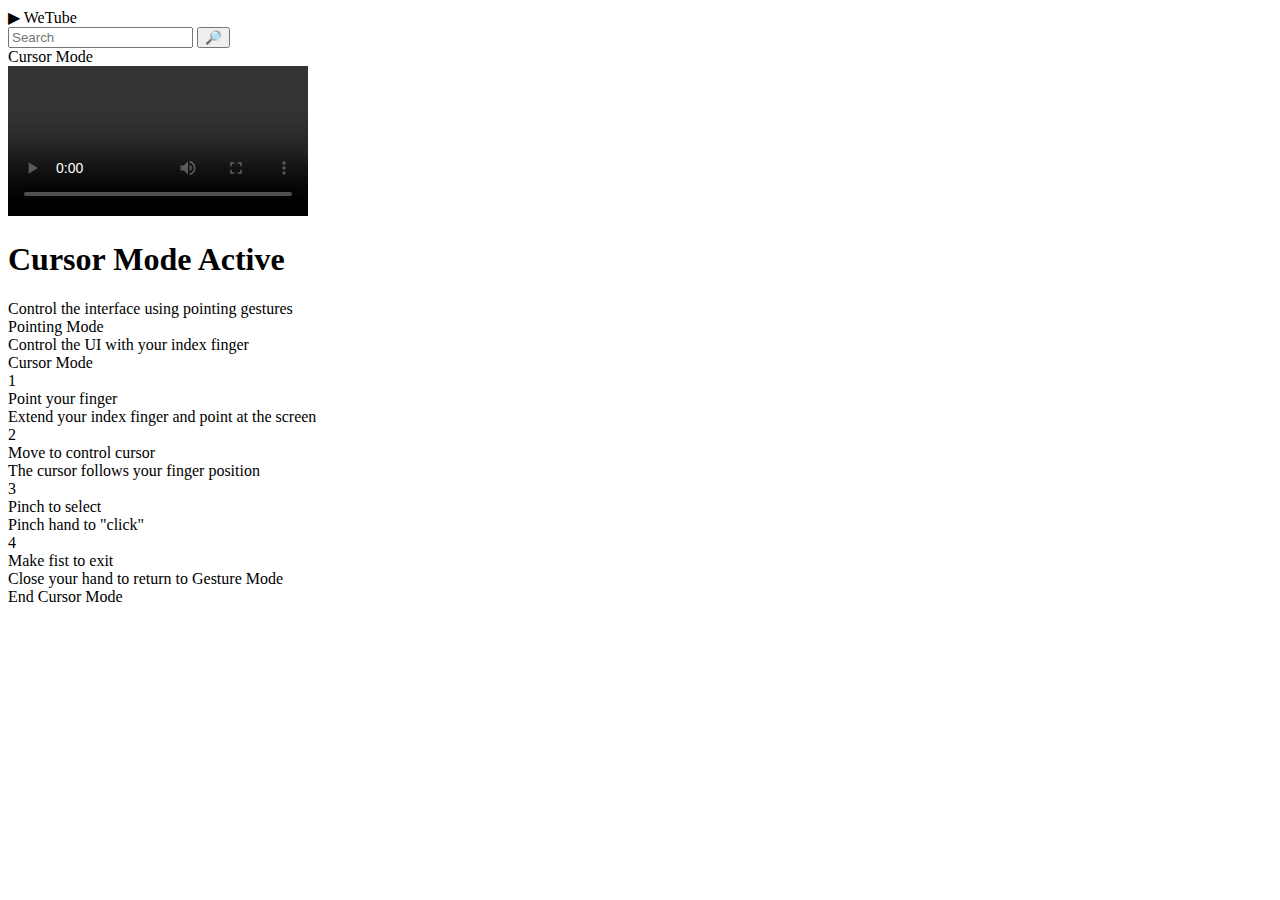
<file: src/main/resources/templates/CursorMode.html>
<!doctype html>
<html lang="en" xmlns:th="http://www.thymeleaf.org">
<head>
    <meta charset="utf-8" />
    <meta name="viewport" content="width=device-width,initial-scale=1" />
    <title>WeTube — Gesture Mode</title>
    <!-- Change this from styles.css to the actual CSS file you have -->
    <link rel="stylesheet" th:href="@{/styles.css}" />
</head>
<body data-mode="cursor">

<header class="topbar">
    <div class="brand">
        <span class="logo">▶</span>
        <span class="name">WeTube</span>
    </div>

    <div class="search">
        <input type="search" placeholder="Search" />
        <button aria-label="Search">🔎</button>
    </div>

    <a class="modePill purple active" th:href="@{/cursor-mode}">Cursor Mode</a>
</header>

<main class="layout">
    <section class="left">
        <div class="playerCard">
            <video id="player" controls playsinline></video>
        </div>

        <div class="meta">
            <h1 id="title">Cursor Mode Active</h1>
            <div class="sub">
                Control the interface using pointing gestures
            </div>
        </div>

        <section class="recs">
            <div id="grid" class="grid"></div>
        </section>
    </section>

    <aside class="right">
        <div class="panelHeader purple">
            <div>
                <div class="panelTitle">Pointing Mode</div>
                <div class="panelDesc">
                    Control the UI with your index finger
                </div>
            </div>
            <span class="tag">Cursor Mode</span>
        </div>

        <div class="panelBody">
            <div class="steps">
                <div class="step">
                    <div class="num">1</div>
                    <div>
                        <div class="stepTitle">Point your finger</div>
                        <div class="stepDesc">
                            Extend your index finger and point at the screen
                        </div>
                    </div>
                </div>

                <div class="step">
                    <div class="num">2</div>
                    <div>
                        <div class="stepTitle">Move to control cursor</div>
                        <div class="stepDesc">
                            The cursor follows your finger position
                        </div>
                    </div>
                </div>

                <div class="step">
                    <div class="num">3</div>
                    <div>
                        <div class="stepTitle">Pinch to select</div>
                        <div class="stepDesc">
                            Pinch hand to "click"
                        </div>
                    </div>
                </div>

                <div class="step">
                    <div class="num">4</div>
                    <div>
                        <div class="stepTitle">Make fist to exit</div>
                        <div class="stepDesc">
                            Close your hand to return to Gesture Mode
                        </div>
                    </div>
                </div>
            </div>

            <a th:href="@{/gesture-mode}" class="btn ghost">
                End Cursor Mode
            </a>
        </div>
    </aside>
</main>

<div class="cursorDot"></div>

<script th:inline="javascript">
    const videos = /*[[${videos}]]*/ [];
</script>

<script th:src="@{/app.js}"></script>
<script th:src="@{/modes.js}"></script>
</body>
</html>
</file>
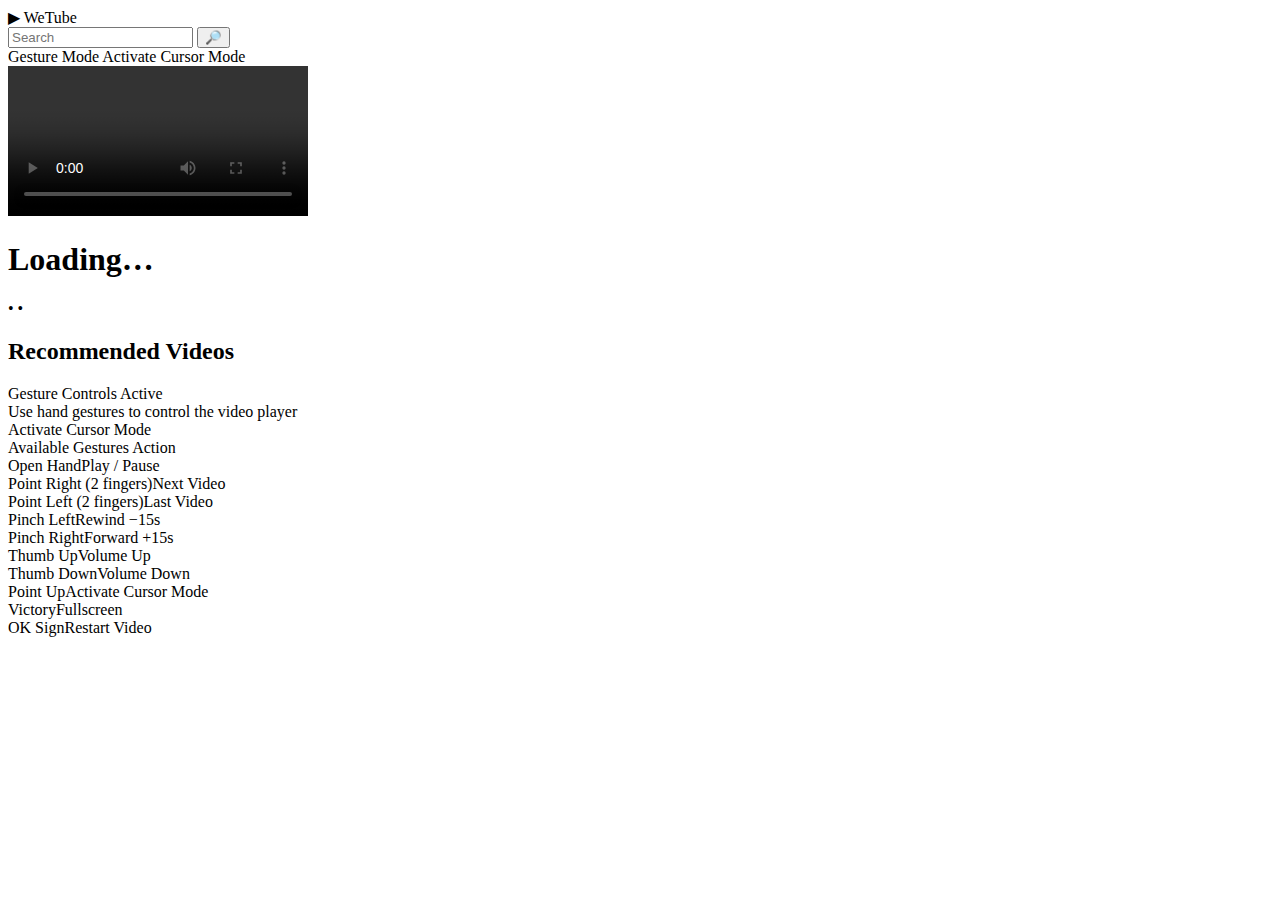
<file: src/main/resources/templates/GestureMode.html>
<!doctype html>
<html lang="en" xmlns:th="http://www.thymeleaf.org">
<head>
    <meta charset="utf-8" />
    <meta name="viewport" content="width=device-width,initial-scale=1" />
    <title>WeTube — Gesture Mode</title>
    <link rel="stylesheet" th:href="@{/css/styles.css}" />
</head>
<body data-mode="gesture">

<header class="topbar">
    <div class="brand">
        <span class="logo">▶</span>
        <span class="name">WeTube</span>
    </div>

    <div class="search">
        <input type="search" placeholder="Search" />
        <button aria-label="Search">🔎</button>
    </div>

    <a class="modePill active" th:href="@{/gesture-mode}">Gesture Mode</a>
    <a class="btn dangerBtn" th:href="@{/cursor-mode}">
        Activate Cursor Mode
    </a>
</header>

<main class="layout">
    <section class="left">
        <div class="playerCard">
            <video id="player" controls playsinline></video>
        </div>

        <div class="meta">
            <h1 id="title">Loading…</h1>
            <div class="sub">
                <span id="channel"></span>
                <span class="dot">•</span>
                <span id="views"></span>
                <span class="dot">•</span>
                <span id="published"></span>
            </div>
        </div>

        <section class="recs">
            <h2>Recommended Videos</h2>
            <div id="grid" class="grid"></div>
        </section>
    </section>

    <aside class="right">
        <div class="panelHeader danger">
            <div>
                <div class="panelTitle">Gesture Controls Active</div>
                <div class="panelDesc">
                    Use hand gestures to control the video player
                </div>
            </div>
            <a class="btn dangerBtn" th:href="@{/cursor-mode}">
                Activate Cursor Mode
            </a>
        </div>

        <div class="panelBody">
            <div class="row head">
                <span>Available Gestures</span>
                <span>Action</span>
            </div>

            <div class="row"><span>Open Hand</span><span class="action">Play / Pause</span></div>
            <div class="row"><span>Point Right (2 fingers)</span><span class="action">Next Video</span></div>
            <div class="row"><span>Point Left (2 fingers)</span><span class="action">Last Video</span></div>
            <div class="row"><span>Pinch Left</span><span class="action">Rewind −15s</span></div>
            <div class="row"><span>Pinch Right</span><span class="action">Forward +15s</span></div>
            <div class="row"><span>Thumb Up</span><span class="action">Volume Up</span></div>
            <div class="row"><span>Thumb Down</span><span class="action">Volume Down</span></div>
            <div class="row"><span>Point Up</span><span class="action">Activate Cursor Mode</span></div>
            <div class="row"><span>Victory</span><span class="action">Fullscreen</span></div>
            <div class="row"><span>OK Sign</span><span class="action">Restart Video</span></div>
        </div>
    </aside>
</main>

<script th:inline="javascript">
    /*<![CDATA[*/
    window.videoData = /*[[${videos}]]*/ null;  // ← USE window.videoData instead
    /*]]>*/
</script>

<script th:src="@{/js/app.js}"></script>
<script th:src="@{/js/modes.js}"></script>
</body>
</html>
</file>
